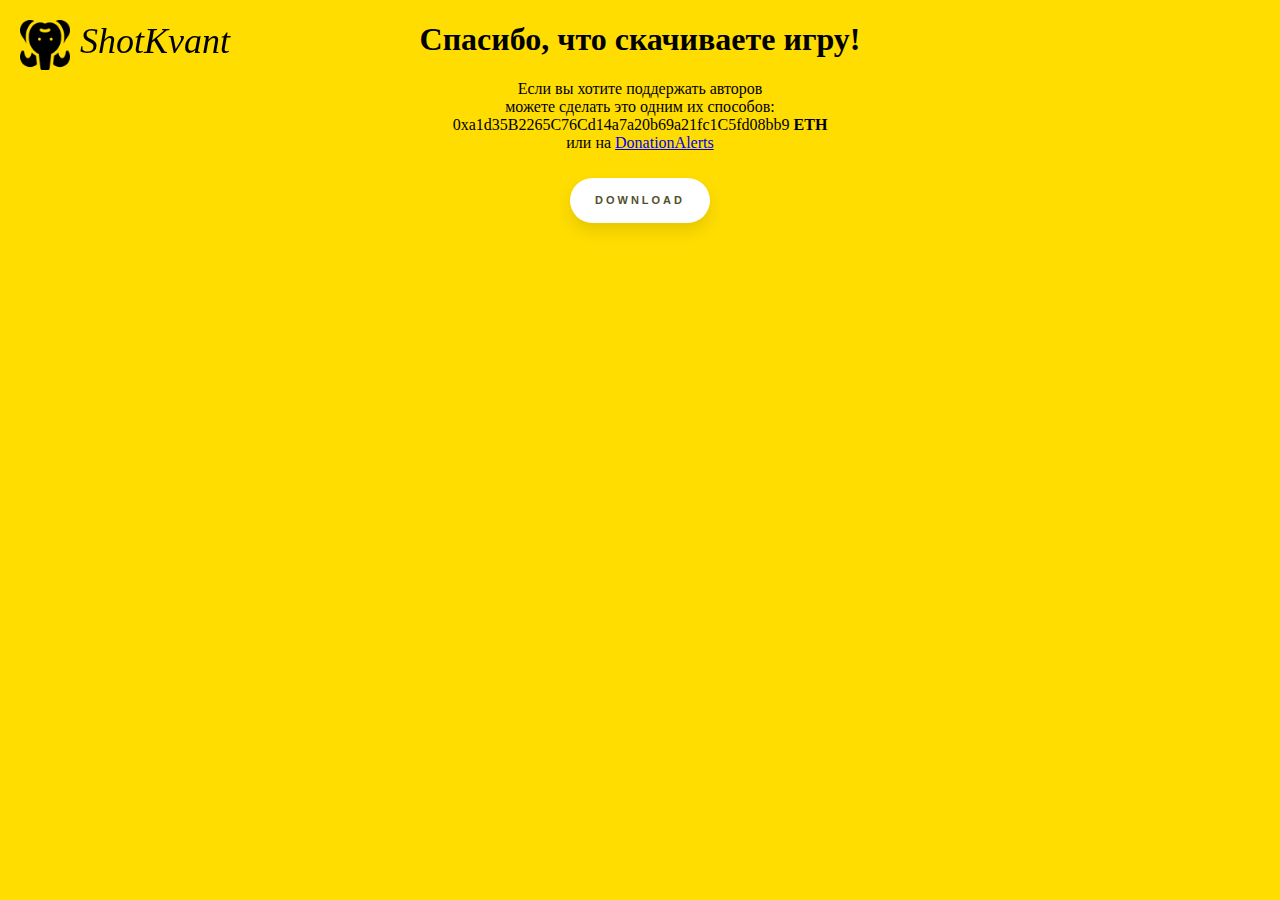
<file: templates/donation.html>
<!doctype html>
<html>
<head>
	<meta charset="utf-8">
	<title>Установка</title>
	
	<link rel="stylesheet" href="../static/css/DStyle.css">
	<link href="https://cdn.jsdelivr.net/npm/bootstrap@5.0.2/dist/css/bootstrap.min.css" rel="stylesheet" integrity="sha384-EVSTQN3/azprG1Anm3QDgpJLIm9Nao0Yz1ztcQTwFspd3yD65VohhpuuCOmLASjC" crossorigin="anonymous">
	<link rel="stylesheet" href="../static/css/IndexStyle.css">
	
	<script src="https://cdn.jsdelivr.net/npm/bootstrap@5.0.2/dist/js/bootstrap.bundle.min.js" integrity="sha384-MrcW6ZMFYlzcLA8Nl+NtUVF0sA7MsXsP1UyJoMp4YLEuNSfAP+JcXn/tWtIaxVXM" crossorigin="anonymous"></script>
	<script src="https://cdn.jsdelivr.net/npm/@popperjs/core@2.9.2/dist/umd/popper.min.js" integrity="sha384-IQsoLXl5PILFhosVNubq5LC7Qb9DXgDA9i+tQ8Zj3iwWAwPtgFTxbJ8NT4GN1R8p" crossorigin="anonymous"></script>
	<script src="https://cdn.jsdelivr.net/npm/bootstrap@5.0.2/dist/js/bootstrap.min.js" integrity="sha384-cVKIPhGWiC2Al4u+LWgxfKTRIcfu0JTxR+EQDz/bgldoEyl4H0zUF0QKbrJ0EcQF" crossorigin="anonymous"></script>

</head>
<body class="background">
	
	<header>
		<div class="logo" style="margin: 20px">
			<img src="../static/images/logo.png" width="50px" alt="logo">
		</div>
		<div class="title-head"><a href="/#download" style="text-decoration: none; color: black"><em>ShotKvant</em></a></div>
	</header>
	
	
	
	
	
	<div class="article">
		<h1>Спасибо, что скачиваете игру!</h1>
		<p>Если вы хотите поддержать авторов<br>
			можете сделать это одним их способов:<br>
			0xa1d35B2265C76Cd14a7a20b69a21fc1C5fd08bb9 <b>ETH</b><br>
			или на <a href="https://www.donationalerts.com/r/sauron76">DonationAlerts</a>
		</p>
	<a href="download" class="float-button" id="btn">DOWNLOAD</a>
	
	
	
	</div>
	
	
	
	
</body>
</html>
</file>
<file: static/css/DStyle.css>
@charset "utf-8";
/* CSS Document */


.background {
	background: #FFDD00;
}

.article {
	align-content: center;
	text-align: center;
}
</file>
<file: static/css/IndexStyle.css>
@charset "UTF-8";
/* body */
.blue {
	height: 480px;
	width: 85%;
	max-width: 1000px;
	background: #6D97C1;
	
}
.float-button {
	display: inline-block;
	width: 140px;
	height: 45px;
	line-height:45px;
	border-radius: 45px;
	margin: 10px 20px;
	font-family: 'Arial';
	font-size: 11px;
	text-transform: upperacse;
	text-align: center;
	letter-spacing: 3px;
	font-weight: 600;
	color: #524f2e;
	background: white;
	box-shadow: 0 8px 15px rgba(0, 0, 0, .1);
	transition: .3s;
	text-decoration: none;
}
.float-button:hover {
	background: gold;
	box-shadow: 0 0px 30px rgba(46, 229, 157, .4);
	color: white;
	transform: translateY(-3.5px);
}
.gradient {
	height: 100%;
	background: linear-gradient(#80A6FF, #0e2f44);
	
	
}

header {
	position: fixed;
  	left: 0;
  	top: 0;
	right: 0;
	
}
.download-game {
	font-family: Gotham, "Helvetica Neue", Helvetica, Arial, "sans-serif";
	margin-top: 200px;
	color:lightgray;
	
}

.logo {
	position: absolute;
	font-family: Impact, Haettenschweiler, "Franklin Gothic Bold", "Arial Black", "sans-serif";
	font-size: 36px;
}

body {
	margin: 0px;
}

.hello-img {
	
	
}

.download-img {
	margin-left: 93%;
	margin-top: 20px;
}

.title-head {
	font-family: Impact, Haettenschweiler, "Franklin Gothic Bold", "Arial Black", "sans-serif";
	font-size: 36px;
	margin-left: 80px;
	margin-top: 20px;
	position: absolute;
}

.discription {
	font-family:  Gotham, "Helvetica Neue", Helvetica, Arial, "sans-serif";
	text-align: justify;
	line-height: 25px;
	float: left;
	margin-left: 130px;
	font-size: 20px;
	font-weight: lighter;
	width: 40%;
	color: lightgray;
}

.img-article {
	float: left;
	margin-left: 30px;
/*	width: 30%*/
}

.artice {
	margin-top: 150px;
	display: inline-block;
	padding-left: 220px
}

.carusel {
	margin-right: 200px;
	margin-left: 250px;
	margin-top: 200px;
	
}

.max-wh {
	max-height: 1000px;
	max-width: 500px;
}

.foots {
	color: lightgray;
	margin-top: 100px;
	font-family: "Lucida Grande", "Lucida Sans Unicode", "Lucida Sans", "DejaVu Sans", Verdana, "sans-serif";
	display: inline-block;
	margin-top: 0;
	
}



.text-column {
	float: left;
	margin-left: 50px
}
</file>
